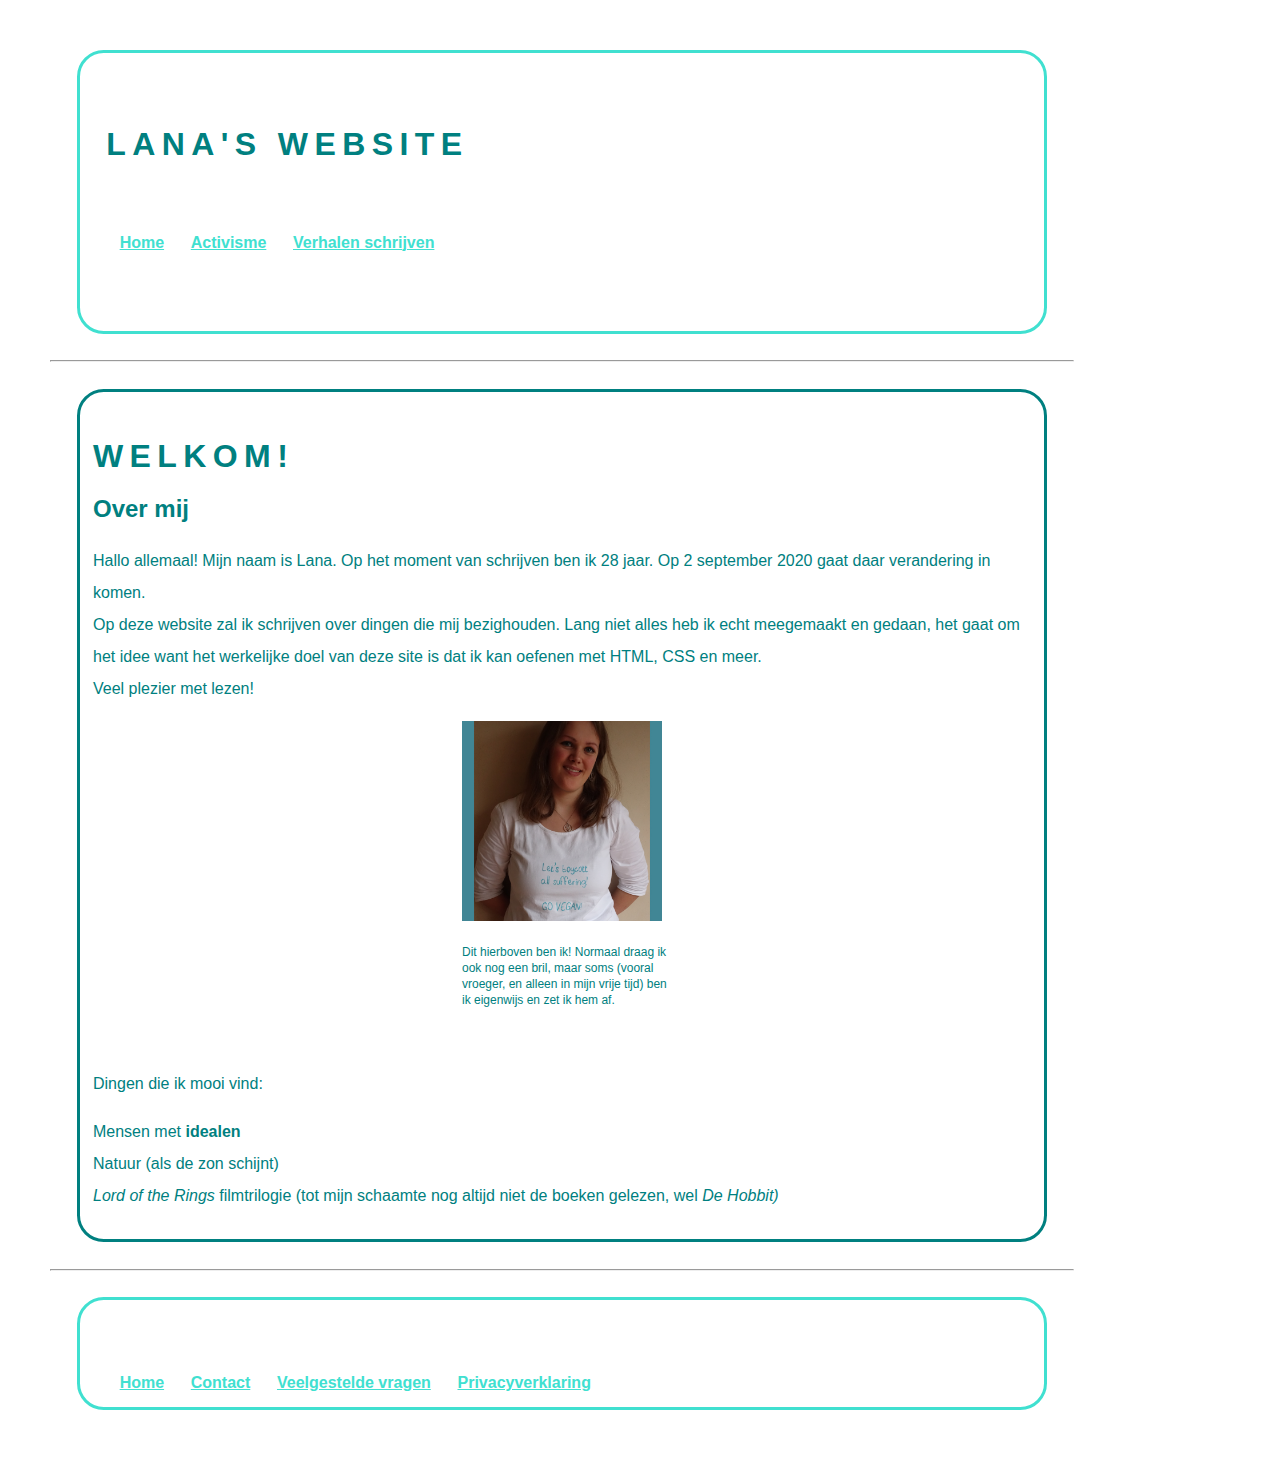
<file: index.html>
<!DOCTYPE html>
<html>
<link rel="stylesheet" type="text/css" href="styles.css">

<head>
	<title> Welkom! | Lana's website </title>
</head>

<body>
	<header>
		<div class="turquoise-border">
			<h1>LANA'S WEBSITE</h1>
			<br>
			<nav>
				<ul>
					<li><a href="index.html">Home</a></li>
					<li><a href="Activisme.html">Activisme</a></li>
					<li><a href="Verhalen_schrijven.html">Verhalen schrijven</a></li>
				</ul>
				<br>
				<br>
			</nav>
		</div>
		<hr>
	</header>
	<main>
		<div class="teal-border">
			<h1>WELKOM!</h1>
			<h2>Over mij</h2>
			<p>Hallo allemaal! Mijn naam is Lana. Op het moment van schrijven ben ik 28 jaar. Op 2
				september 2020 gaat daar verandering in komen.<br>Op deze website zal ik schrijven over dingen die mij
				bezighouden. Lang niet alles heb ik echt meegemaakt en gedaan, het gaat om het idee want het werkelijke
				doel
				van deze site is dat ik kan oefenen met HTML, CSS en meer.<br>Veel plezier met lezen!<br></p>
			<div id="image">
				<img src="lana_lagere_resolutie.jpg" width="200" height="200" alt="Lana met wit shirt aan" />
				<div class="captiontext">
					<p>Dit hierboven ben ik! Normaal draag ik ook nog een bril,
						maar soms
						(vooral vroeger, en alleen in mijn vrije tijd) ben
						ik eigenwijs en zet ik hem af.</p>
				</div>
			</div>
			<br>
			<p>Dingen die ik mooi vind:</p>

			<ul>
				<li>Mensen met <b>idealen</b></li>
				<li>Natuur (als de zon schijnt)</li>
				<li><i>Lord of the Rings</i> filmtrilogie (tot mijn schaamte nog altijd niet de boeken gelezen, wel
					<i>De Hobbit)</i></li>
			</ul>
		</div>
	</main>
	<footer>
		<hr>
		<div class="turquoise-border">
			<nav>
				<ul>
					<li><a href="index.html">Home</a></li>
					<li><a href="Contact.html">Contact</a></li>
					<li><a href="FAQ.html">Veelgestelde vragen</a></li>
					<li><a href="Privacy.html">Privacyverklaring</a></li>
				</ul>
			</nav>
		</div>
	</footer>
</body>

</html>
</file>
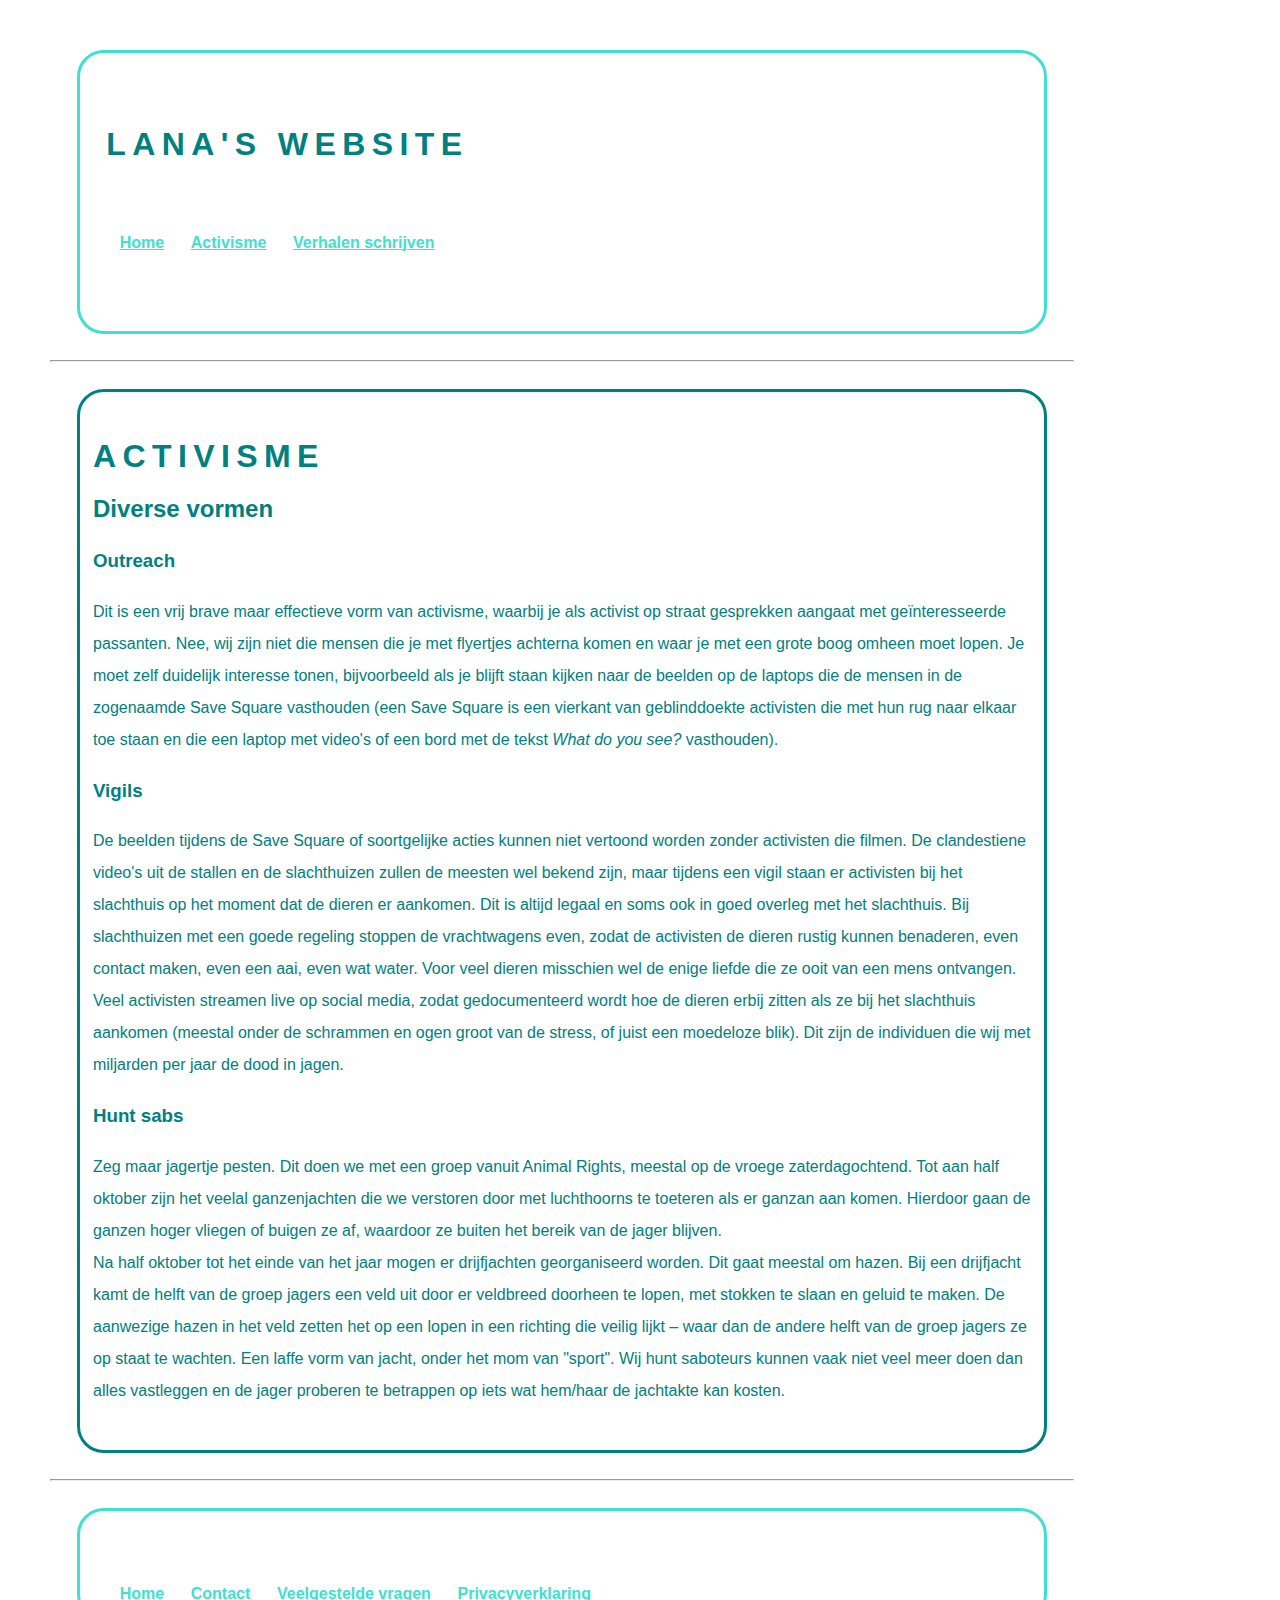
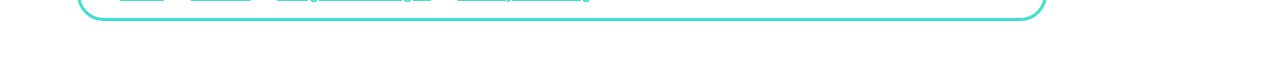
<file: Activisme.html>
<!DOCTYPE html>
<html>
<link rel="stylesheet" type="text/css" href="styles.css">

<head>
	<title> Activisme | Lana's website </title>
</head>

<body>
	<header>
		<div class="turquoise-border">
			<h1>LANA'S WEBSITE</h1>
			<br>
			<nav>
				<ul>
					<li><a href="index.html">Home</a></li>
					<li><a href="Activisme.html">Activisme</a></li>
					<li><a href="Verhalen_schrijven.html">Verhalen schrijven</a></li>
				</ul>
				<br>
				<br>
			</nav>
		</div>
		<hr>
	</header>
	<main>
		<div class="teal-border">
			<h1>ACTIVISME</h1>
			<h2>Diverse vormen</h2>
			<h3>Outreach</h3>
			<p>Dit is een vrij brave maar effectieve vorm van activisme, waarbij je als activist op straat gesprekken
				aangaat met geïnteresseerde passanten. Nee, wij zijn niet die mensen die je met flyertjes achterna komen
				en
				waar je met een grote boog omheen moet lopen. Je moet zelf duidelijk interesse tonen, bijvoorbeeld als
				je
				blijft staan kijken naar de beelden op de laptops die de mensen in de zogenaamde Save Square vasthouden
				(een
				Save Square is een vierkant van geblinddoekte activisten die met hun rug naar elkaar toe staan en die
				een
				laptop met video's of een bord met de tekst <i>What do you see?</i> vasthouden).</p>
			<h3>Vigils</h3>
			<p>De beelden tijdens de Save Square of soortgelijke acties kunnen niet vertoond worden zonder activisten
				die
				filmen. De clandestiene video's uit de stallen en de slachthuizen zullen de meesten wel bekend zijn,
				maar
				tijdens een vigil staan er activisten bij het slachthuis op het moment dat de dieren er aankomen. Dit is
				altijd legaal en soms ook in goed overleg met het slachthuis. Bij slachthuizen met een goede regeling
				stoppen de vrachtwagens even, zodat de activisten de dieren rustig kunnen benaderen, even contact maken,
				even een aai, even wat water. Voor veel dieren misschien wel de enige liefde die ze ooit van een mens
				ontvangen. Veel activisten streamen live op social media, zodat gedocumenteerd wordt hoe de dieren erbij
				zitten als ze bij het slachthuis aankomen (meestal onder de schrammen en ogen groot van de stress, of
				juist
				een moedeloze blik). Dit zijn de individuen die wij met miljarden per jaar de dood in jagen.</p>
			<h3>Hunt sabs</h3>
			<p>Zeg maar jagertje pesten. Dit doen we met een groep vanuit Animal Rights, meestal op de vroege
				zaterdagochtend. Tot aan half oktober zijn het veelal ganzenjachten die we verstoren door met
				luchthoorns te toeteren als er ganzan aan komen. Hierdoor gaan de ganzen hoger vliegen of buigen ze af,
				waardoor ze buiten het bereik van de jager blijven.<br>Na half oktober tot het einde van het jaar mogen
				er drijfjachten georganiseerd worden. Dit gaat meestal om hazen. Bij een drijfjacht kamt de helft van de
				groep jagers een veld uit door er veldbreed doorheen te lopen, met stokken te slaan en geluid te maken.
				De aanwezige hazen in het veld zetten het op een lopen in een richting die veilig lijkt – waar dan de
				andere helft van de groep jagers ze op staat te wachten. Een laffe vorm van jacht, onder het mom van
				"sport". Wij hunt saboteurs kunnen vaak niet veel meer doen dan alles vastleggen en de jager proberen te
				betrappen op iets wat hem/haar de jachtakte kan kosten.</p>
		</div>
	</main>
	<footer>
		<hr>
		<div class="turquoise-border">
			<nav>
				<ul>
					<li><a href="index.html">Home</a></li>
					<li><a href="Contact.html">Contact</a></li>
					<li><a href="FAQ.html">Veelgestelde vragen</a></li>
					<li><a href="Privacy.html">Privacyverklaring</a></li>
				</ul>
			</nav>
		</div>
	</footer>
</body>

</html>
</file>
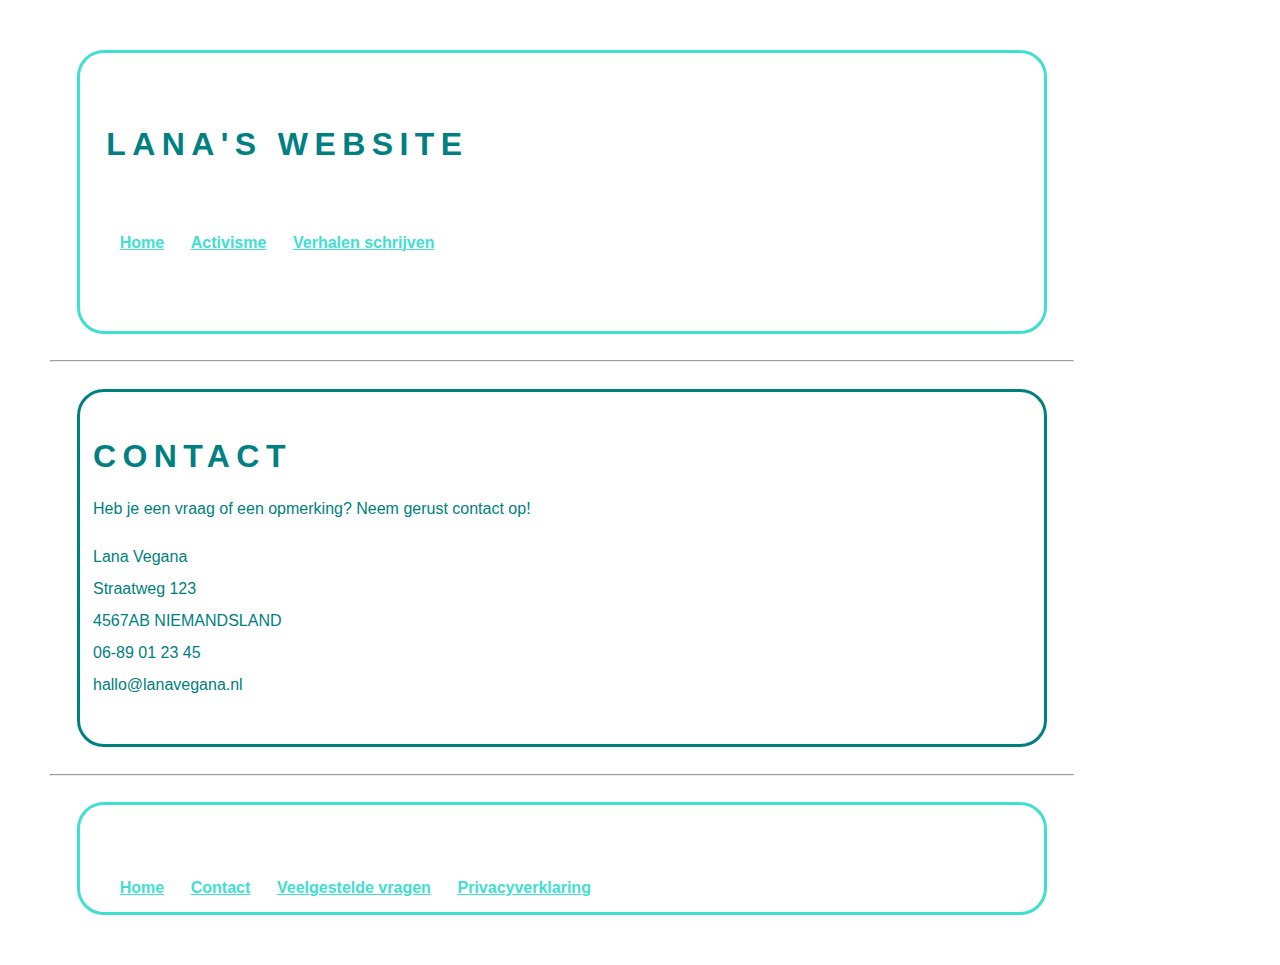
<file: Contact.html>
<!DOCTYPE html>
<html>
<link rel="stylesheet" type="text/css" href="styles.css">

<head>
    <title> Contact | Lana's website </title>
</head>

<body>
    <header>
		<div class="turquoise-border">
			<h1>LANA'S WEBSITE</h1>
			<br>
			<nav>
				<ul>
					<li><a href="index.html">Home</a></li>
					<li><a href="Activisme.html">Activisme</a></li>
					<li><a href="Verhalen_schrijven.html">Verhalen schrijven</a></li>
				</ul>
				<br>
				<br>
			</nav>
		</div>
		<hr>
	</header>
    <main>
        <div class="teal-border">
            <h1>CONTACT</h1>
            <p>Heb je een vraag of een opmerking? Neem gerust contact op!</p>
            <p>Lana Vegana<br>Straatweg 123<br>4567AB NIEMANDSLAND<br>06-89 01 23 45<br>hallo@lanavegana.nl</p>
        </div>
    </main>
    <footer>
		<hr>
		<div class="turquoise-border">
			<nav>
				<ul>
					<li><a href="index.html">Home</a></li>
					<li><a href="Contact.html">Contact</a></li>
					<li><a href="FAQ.html">Veelgestelde vragen</a></li>
					<li><a href="Privacy.html">Privacyverklaring</a></li>
				</ul>
			</nav>
		</div>
	</footer>
</body>

</html>
</file>
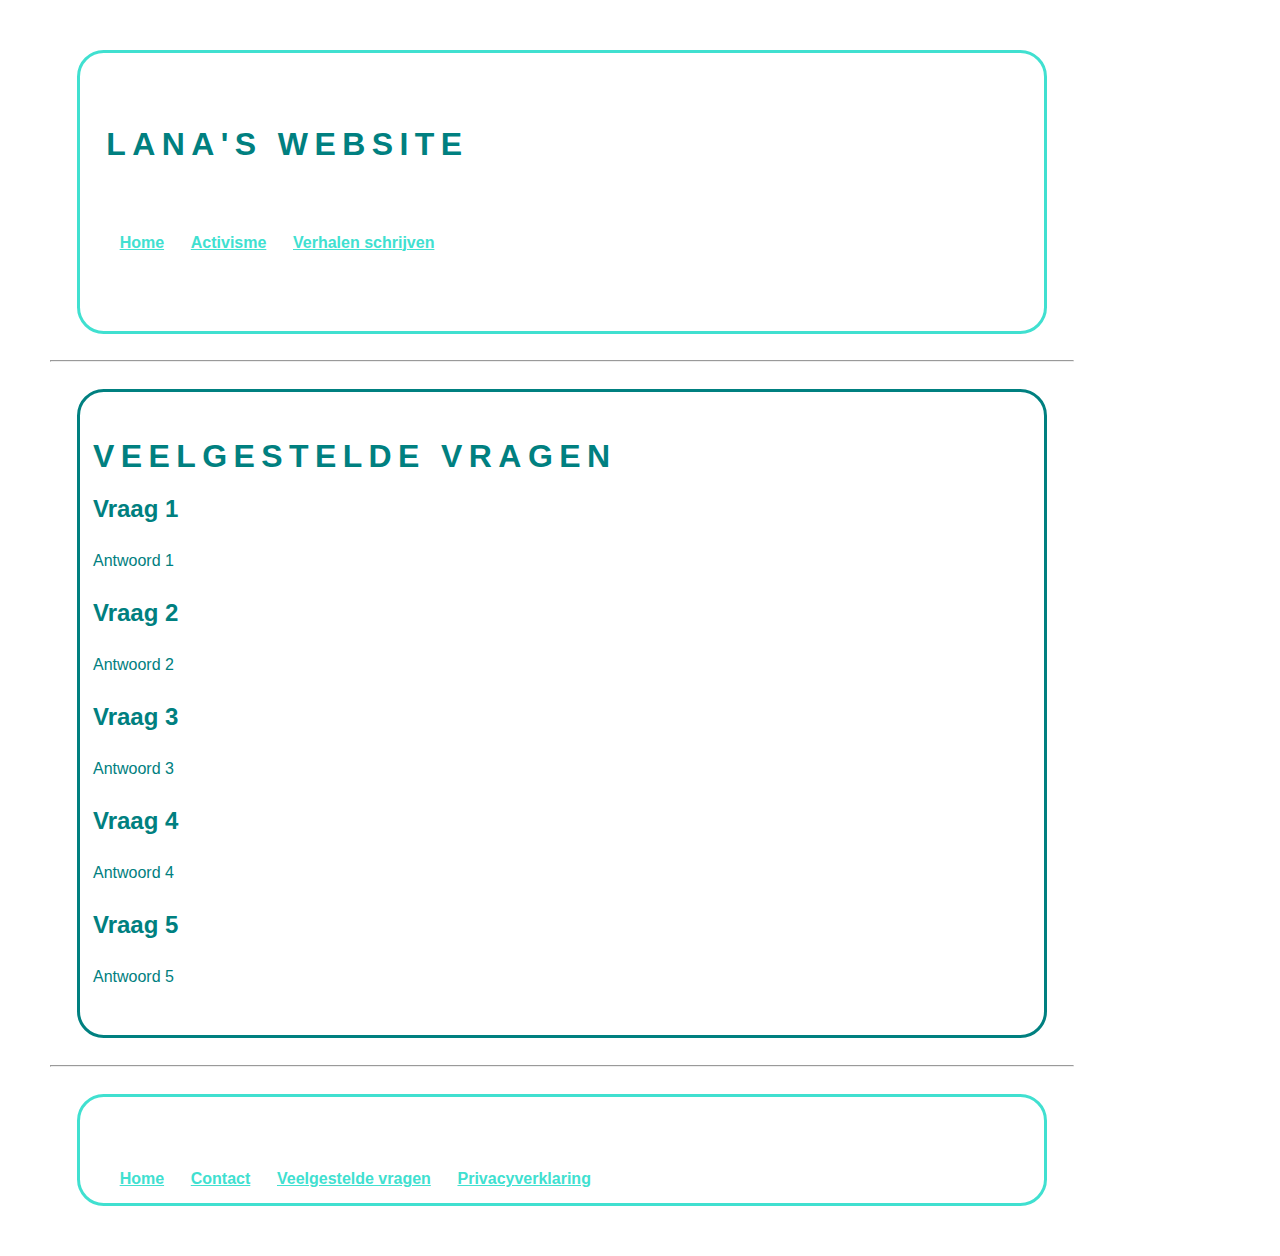
<file: FAQ.html>
<!DOCTYPE html>
<html>
<link rel="stylesheet" type="text/css" href="styles.css">

<head>
    <title> FAQ | Lana's website </title>
</head>

<body>
    <header>
		<div class="turquoise-border">
			<h1>LANA'S WEBSITE</h1>
			<br>
			<nav>
				<ul>
					<li><a href="index.html">Home</a></li>
					<li><a href="Activisme.html">Activisme</a></li>
					<li><a href="Verhalen_schrijven.html">Verhalen schrijven</a></li>
				</ul>
				<br>
				<br>
			</nav>
		</div>
		<hr>
	</header>
    <main>
        <div class="teal-border">
            <h1>VEELGESTELDE VRAGEN</h1>
            <h2>Vraag 1</h2>
            <p>Antwoord 1</p>
            <h2>Vraag 2</h2>
            <p>Antwoord 2</p>
            <h2>Vraag 3</h2>
            <p>Antwoord 3</p>
            <h2>Vraag 4</h2>
            <p>Antwoord 4</p>
            <h2>Vraag 5</h2>
            <p>Antwoord 5</p>
        </div>
    </main>
    <footer>
		<hr>
		<div class="turquoise-border">
			<nav>
				<ul>
					<li><a href="index.html">Home</a></li>
					<li><a href="Contact.html">Contact</a></li>
					<li><a href="FAQ.html">Veelgestelde vragen</a></li>
					<li><a href="Privacy.html">Privacyverklaring</a></li>
				</ul>
			</nav>
		</div>
	</footer>
</body>

</html>
</file>
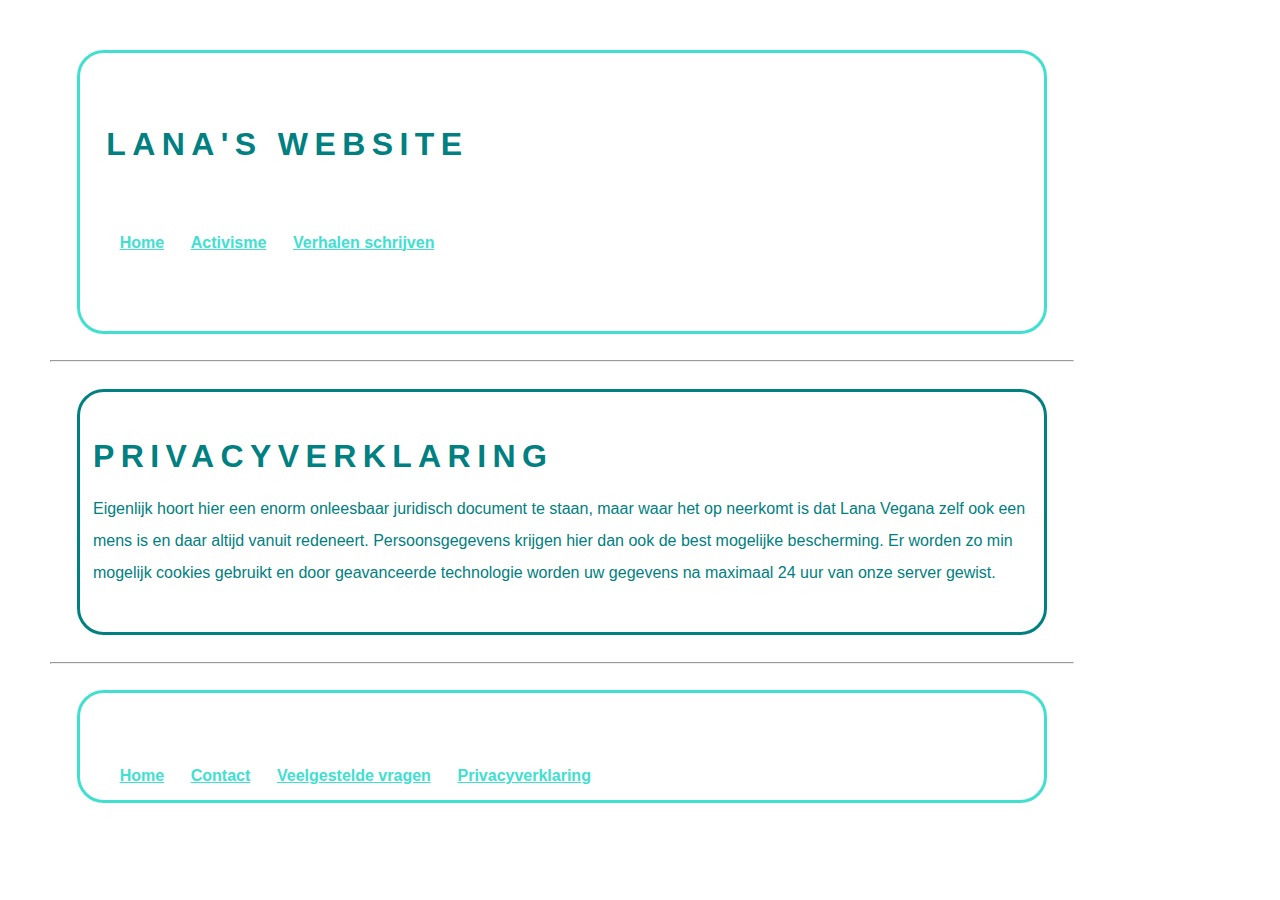
<file: Privacy.html>
<!DOCTYPE html>
<html>
<link rel="stylesheet" type="text/css" href="styles.css">

<head>
    <title> Privacyverklaring | Lana's website </title>
</head>

<body>
    <header>
		<div class="turquoise-border">
			<h1>LANA'S WEBSITE</h1>
			<br>
			<nav>
				<ul>
					<li><a href="index.html">Home</a></li>
					<li><a href="Activisme.html">Activisme</a></li>
					<li><a href="Verhalen_schrijven.html">Verhalen schrijven</a></li>
				</ul>
				<br>
				<br>
			</nav>
		</div>
		<hr>
	</header>
    <main>
        <div class="teal-border">
            <h1>PRIVACYVERKLARING</h1>
            <p>Eigenlijk hoort hier een enorm onleesbaar juridisch document te staan, maar waar het op neerkomt is dat
                Lana Vegana zelf ook een mens is en daar altijd vanuit redeneert. Persoonsgegevens krijgen hier dan ook
                de best mogelijke bescherming. Er worden zo min mogelijk cookies gebruikt en door geavanceerde
                technologie worden uw gegevens na maximaal 24 uur van onze server gewist.</p>
        </div>
    </main>
    <footer>
		<hr>
		<div class="turquoise-border">
			<nav>
				<ul>
					<li><a href="index.html">Home</a></li>
					<li><a href="Contact.html">Contact</a></li>
					<li><a href="FAQ.html">Veelgestelde vragen</a></li>
					<li><a href="Privacy.html">Privacyverklaring</a></li>
				</ul>
			</nav>
		</div>
	</footer>
</body>

</html>
</file>
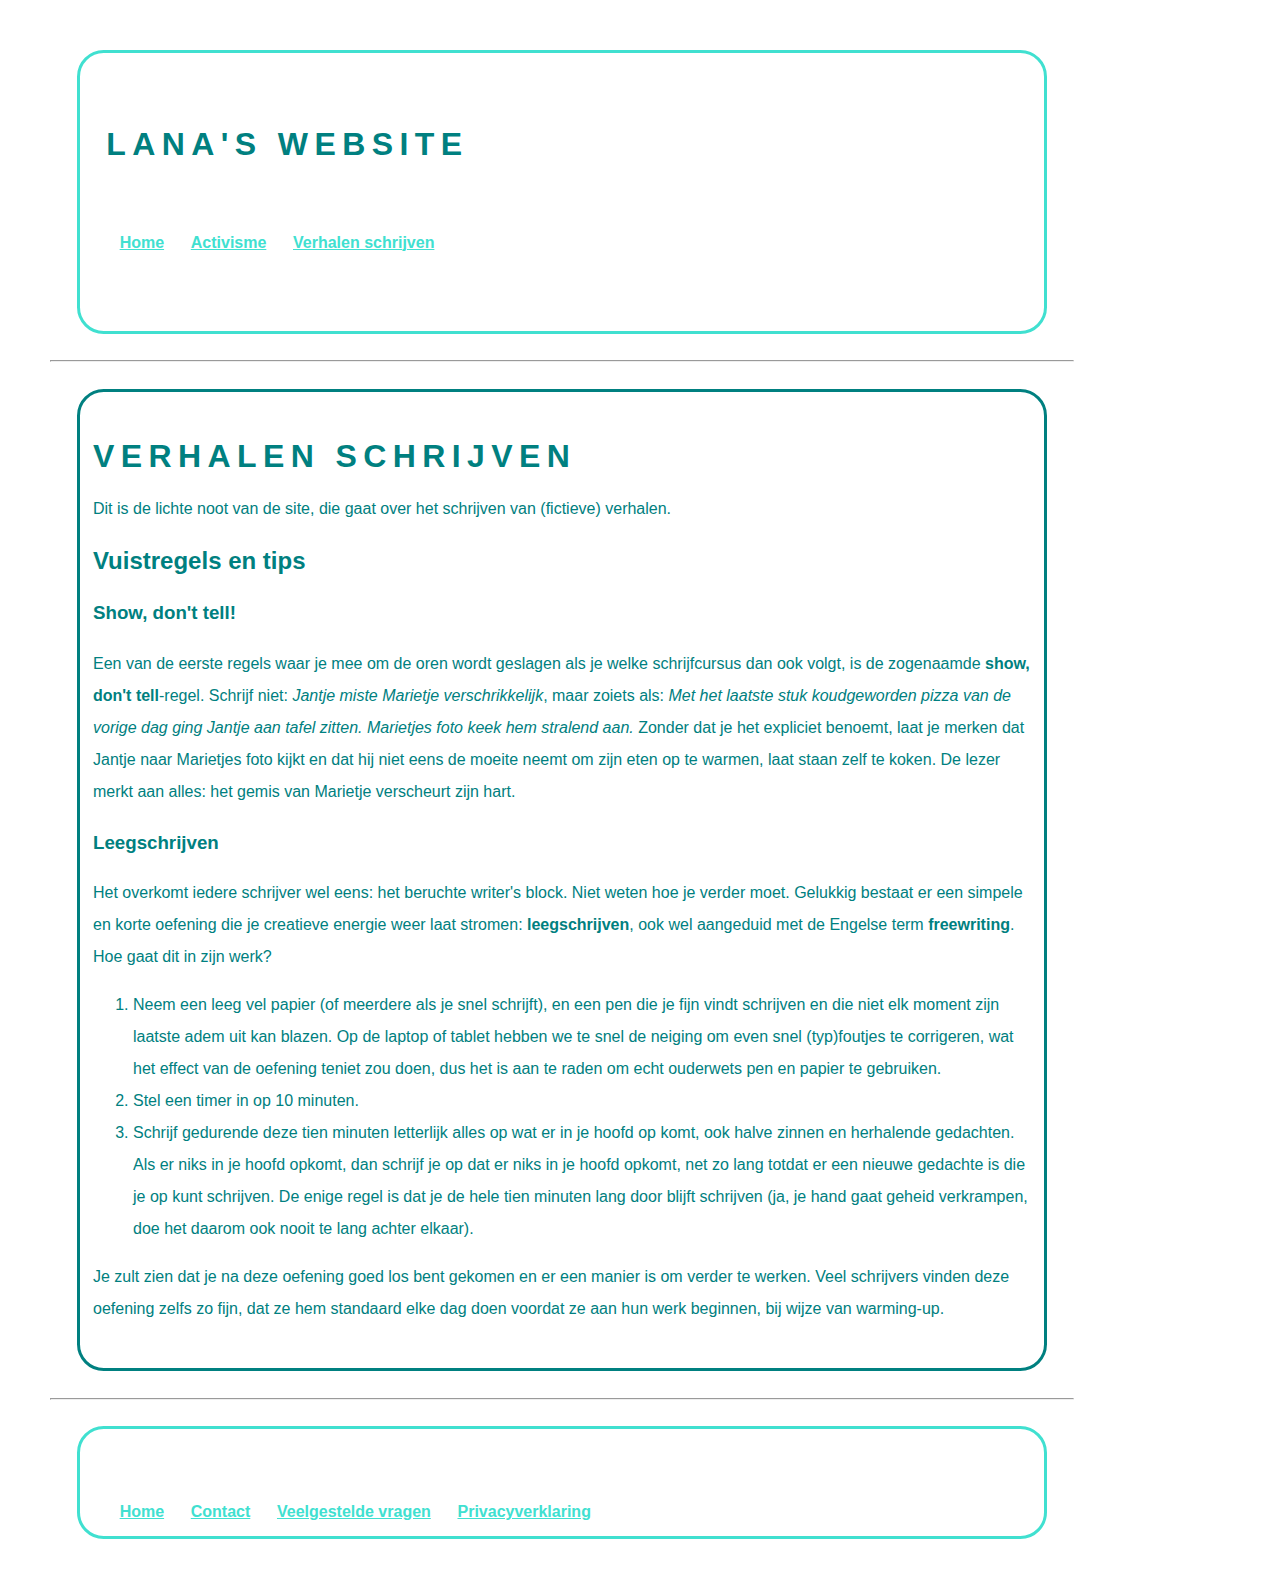
<file: Verhalen_schrijven.html>
<!DOCTYPE html>
<html>
<link rel="stylesheet" type="text/css" href="styles.css">

<head>
    <title> Verhalen schrijven | Lana's website </title>
</head>

<body>
    <header>
		<div class="turquoise-border">
			<h1>LANA'S WEBSITE</h1>
			<br>
			<nav>
				<ul>
					<li><a href="index.html">Home</a></li>
					<li><a href="Activisme.html">Activisme</a></li>
					<li><a href="Verhalen_schrijven.html">Verhalen schrijven</a></li>
				</ul>
				<br>
				<br>
			</nav>
		</div>
		<hr>
	</header>
    <main>
        <div class="teal-border">
            <h1>VERHALEN SCHRIJVEN</h1>
            <p>Dit is de lichte noot van de site, die gaat over het schrijven van (fictieve) verhalen.</p>
            <h2>Vuistregels en tips</h2>
            <h3>Show, don't tell!</h3>
            <p>Een van de eerste regels waar je
                mee om de oren wordt geslagen als je welke schrijfcursus dan ook volgt, is de zogenaamde <b>show, don't
                    tell</b>-regel. Schrijf niet: <i>Jantje miste Marietje verschrikkelijk</i>, maar zoiets als: <i>Met
                    het
                    laatste stuk koudgeworden pizza van de vorige dag ging Jantje aan tafel zitten. Marietjes foto keek
                    hem
                    stralend
                    aan.</i> Zonder dat je het expliciet benoemt, laat je merken dat Jantje naar Marietjes foto kijkt en
                dat
                hij niet eens de moeite neemt om zijn eten op te warmen, laat staan zelf te koken. De lezer merkt aan
                alles:
                het gemis van Marietje verscheurt zijn hart.</p>
            <h3>Leegschrijven</h3>
            <p>Het overkomt iedere schrijver wel eens: het beruchte writer's block. Niet weten hoe je verder moet.
                Gelukkig
                bestaat er een simpele en korte oefening die je creatieve energie weer laat stromen:
                <b>leegschrijven</b>,
                ook wel aangeduid met de Engelse term <b>freewriting</b>.<br>Hoe gaat dit in zijn werk?</p>
            <ol>
                <li>Neem een leeg vel papier (of meerdere als je snel schrijft), en een pen die je fijn vindt schrijven
                    en
                    die niet elk moment zijn laatste adem uit kan blazen. Op de laptop of tablet hebben we te snel de
                    neiging om even snel (typ)foutjes te corrigeren, wat het effect van de oefening teniet zou doen, dus
                    het
                    is aan te raden om echt ouderwets pen en papier te gebruiken.</li>
                <li>Stel een timer in op 10 minuten.</li>
                <li>Schrijf gedurende deze tien minuten letterlijk alles op wat er in je hoofd op komt, ook halve zinnen
                    en
                    herhalende gedachten. Als er niks in je hoofd opkomt, dan schrijf je op dat er niks in je hoofd
                    opkomt,
                    net zo lang totdat er een nieuwe gedachte is die je op kunt schrijven. De enige regel is dat je de
                    hele
                    tien minuten lang door blijft schrijven (ja, je hand gaat geheid verkrampen, doe het daarom ook
                    nooit te
                    lang achter elkaar).</li>
            </ol>
            <p>Je zult zien dat je na deze oefening goed los bent gekomen en er een manier is om verder te werken. Veel
                schrijvers vinden deze oefening zelfs zo fijn, dat ze hem standaard elke dag doen voordat ze aan hun
                werk
                beginnen, bij wijze van warming-up.</p>
        </div>
    </main>
    <footer>
		<hr>
		<div class="turquoise-border">
			<nav>
				<ul>
					<li><a href="index.html">Home</a></li>
					<li><a href="Contact.html">Contact</a></li>
					<li><a href="FAQ.html">Veelgestelde vragen</a></li>
					<li><a href="Privacy.html">Privacyverklaring</a></li>
				</ul>
			</nav>
		</div>
	</footer>
</body>

</html>
</file>
<file: styles.css>
body {
    color: teal;
    background-color: white;
    font-family: Arial, Helvetica, sans-serif;
    font-size: 16px;
    line-height: 24pt;
    width: 80%;
    margin: 50px;
}
.turquoise-border {
    border-color: turquoise;
    border-radius: 20pt;
    border-style: solid;
    padding: 40pt 20pt 40pt 20pt;
    margin: 20pt;
}
.teal-border {
    border-color: teal;
    border-radius: 20pt;
    border-style: solid;
    padding: 20pt 10pt 20pt 10pt;
    margin: 20pt;
}
h1 {
    font-family: Arial, Helvetica, sans-serif;
    font-size: 32px;
    font-weight: bold;
    letter-spacing: 0.2em;
}
h2 {
    font-size: 24px;
}
h3 {
    font-style: normal;
}
nav {
    font-weight: bolder;
}
.captiontext {
    width: 160pt;
    font-size: 12px;
    line-height: 12pt;
}
ul {
    list-style-type: none;
    margin: 0;
    padding: 0;
}
nav li {
   float: left;
}
nav a {
    display: block;
    padding: 10pt;
    color: turquoise;
}

#image {
    margin: 0 auto;
    width: 200px;
}
</file>
